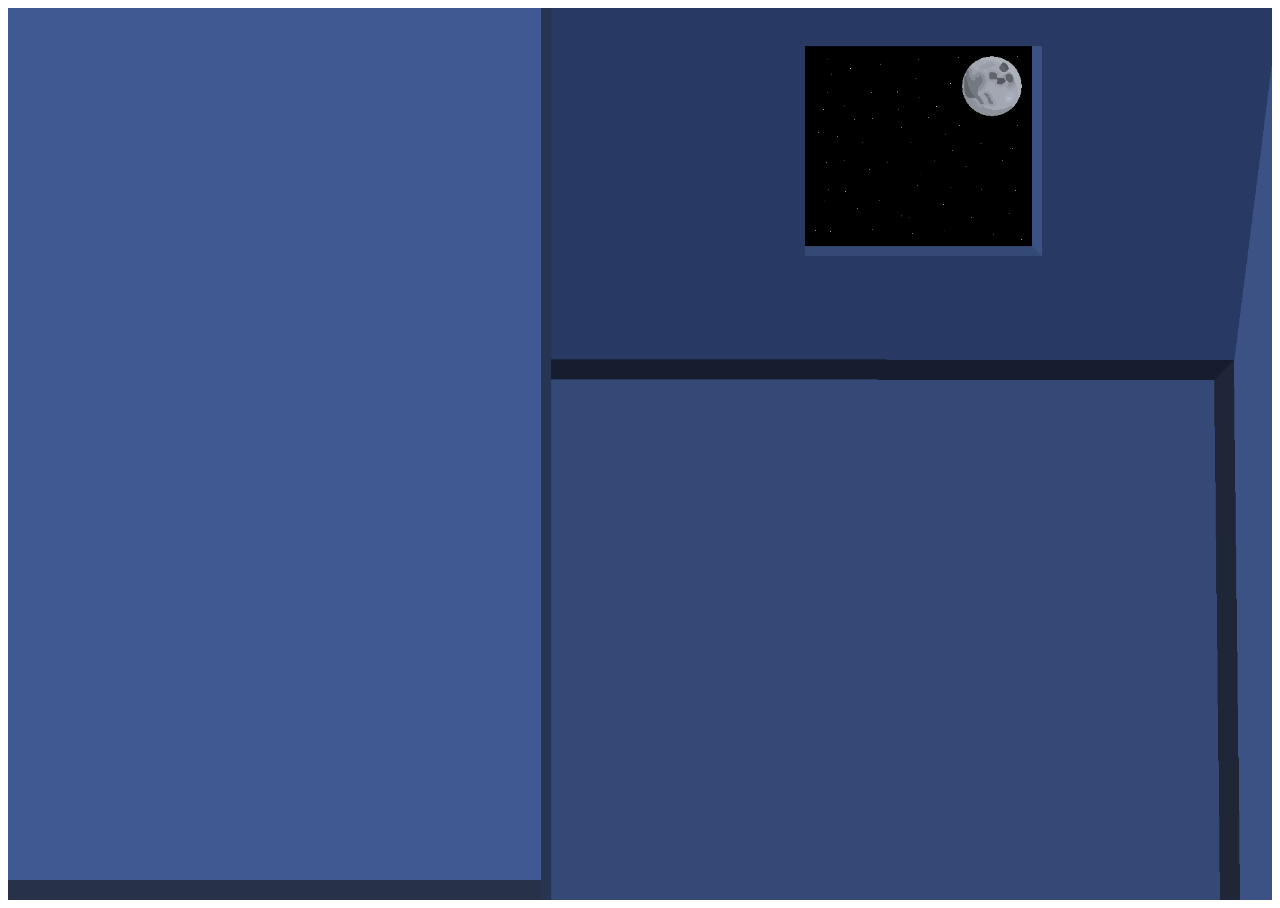
<file: index.html>
<!DOCTYPE html>

<html lang="en">
<head>
	<title>greywolfcode</title>
	<link rel="icon" type="image/x-icon" href="./images/favicon.png">
	<link rel="stylesheet" href="./styles/mainStyles.css">
</head>
<body>
	<div id="main">
		
	</div>
</body>
</file>
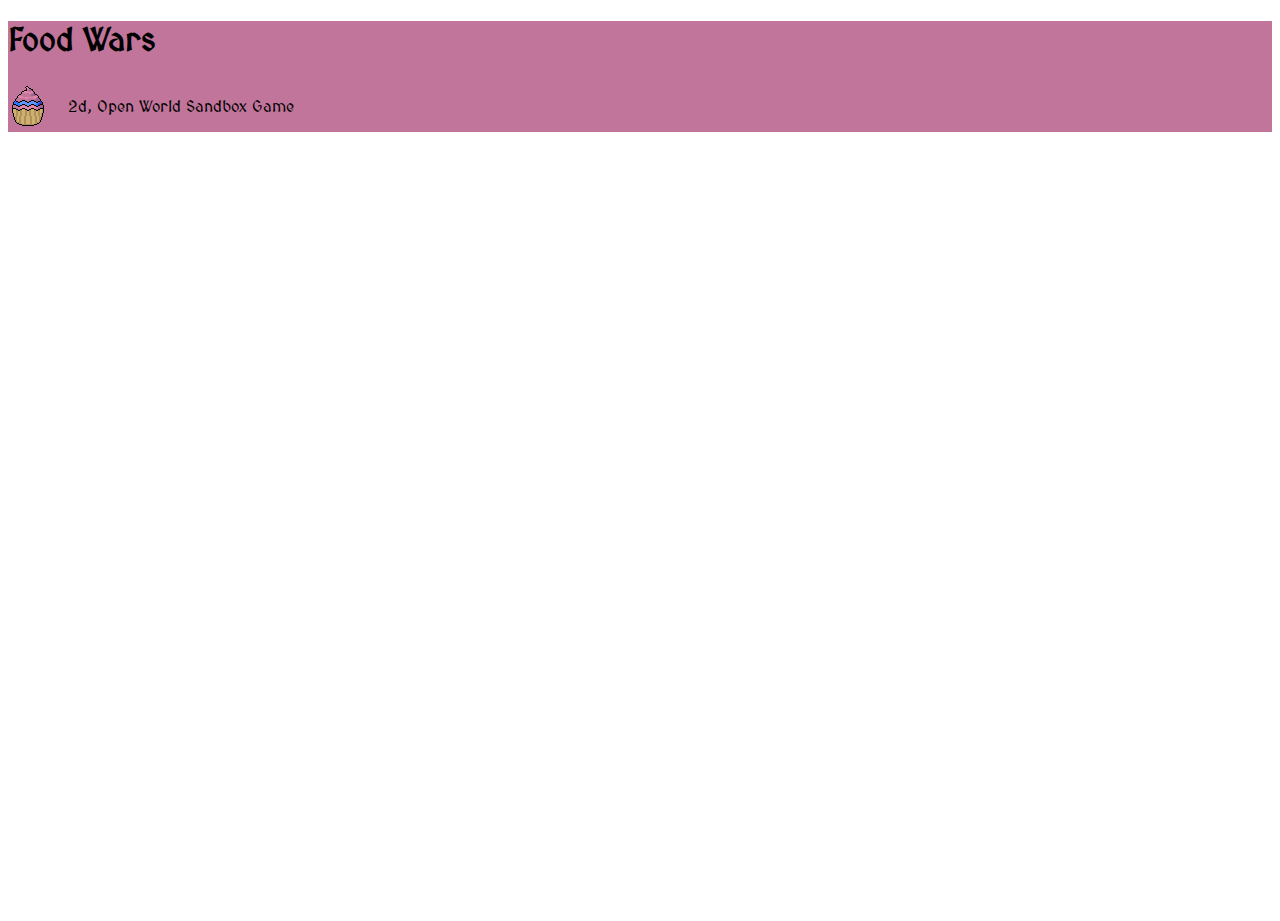
<file: games.html>
<!DOCTYPE html>

<html lang="en">
<head>
	<title>greywolfcode</title>
	<link rel="icon" type="image/x-icon" href="./images/favicon.png">
	<link rel="stylesheet" href="./styles.css">
</head>
<body>
	<div id="games">
		<a href="https://food-wars.github.io" target="_blank">
			<div  class="card" id="FoodWars">
				<h1>Food Wars</h1>
				<div class="cardText">
					<img src="images\icons\cupcake_icon.png" alt="Food Wars Icon">
					<p>2d, Open World Sandbox Game</p>
				</div>
			</div>
		</a>
	</div>
</body>
</file>
<file: styles/mainStyles.css>
/* container stuff */
html, body{
    height: 100%;
}


/* main page formatting */
#main {
    margin:0;
    
    background-image: url("../images/bg.png");
    background-size: cover;
    background-repeat: no-repeat;
    background-position: center;
    background-attachment: fixed;
    height: 100%;
};
</file>
<file: styles.css>
/* font stuff */
@font-face 
{
  font-family: MedievalSharp;
  src: url("./fonts/medieval-sharp-font/MedievalSharp-xOZ5.ttf");
}

/* container stuff */
html, body{
    height: 100%;
}

a {
    all: unset;
}

/* main page formatting */
#main {
    margin:0;
    
    background-image: url("./images/bg.png");
    background-size: cover;
    background-repeat: no-repeat;
    background-position: center;
    background-attachment: fixed;
    height: 100%;
};

#games {
    margin:0;
    
    background-image: url("./images/gamesBG.png");
    background-size: cover;
    background-repeat: no-repeat;
    background-position: center;
    background-attachment: fixed;
    height: 100%;
};

/* general page item formatting */
.card {
    box-shadow: 0px 0px 0px 0px;
    transition: 1s;
    padding: 5px;
    border-radius: 5px;
    display: flex;
    justify-content: center;
}
.card:hover {
    box-shadow: 5px 5px 5px 5px rgba(0, 0, 0, 0.5);
    transition: 1s;
}
.cardText {
    display: flex;
    gap: 20px;
    align-items: center;
}

/* specific item formatting */
#FoodWars {
    background-color: #c1759b;
    font-family: MedievalSharp;
}
</file>
